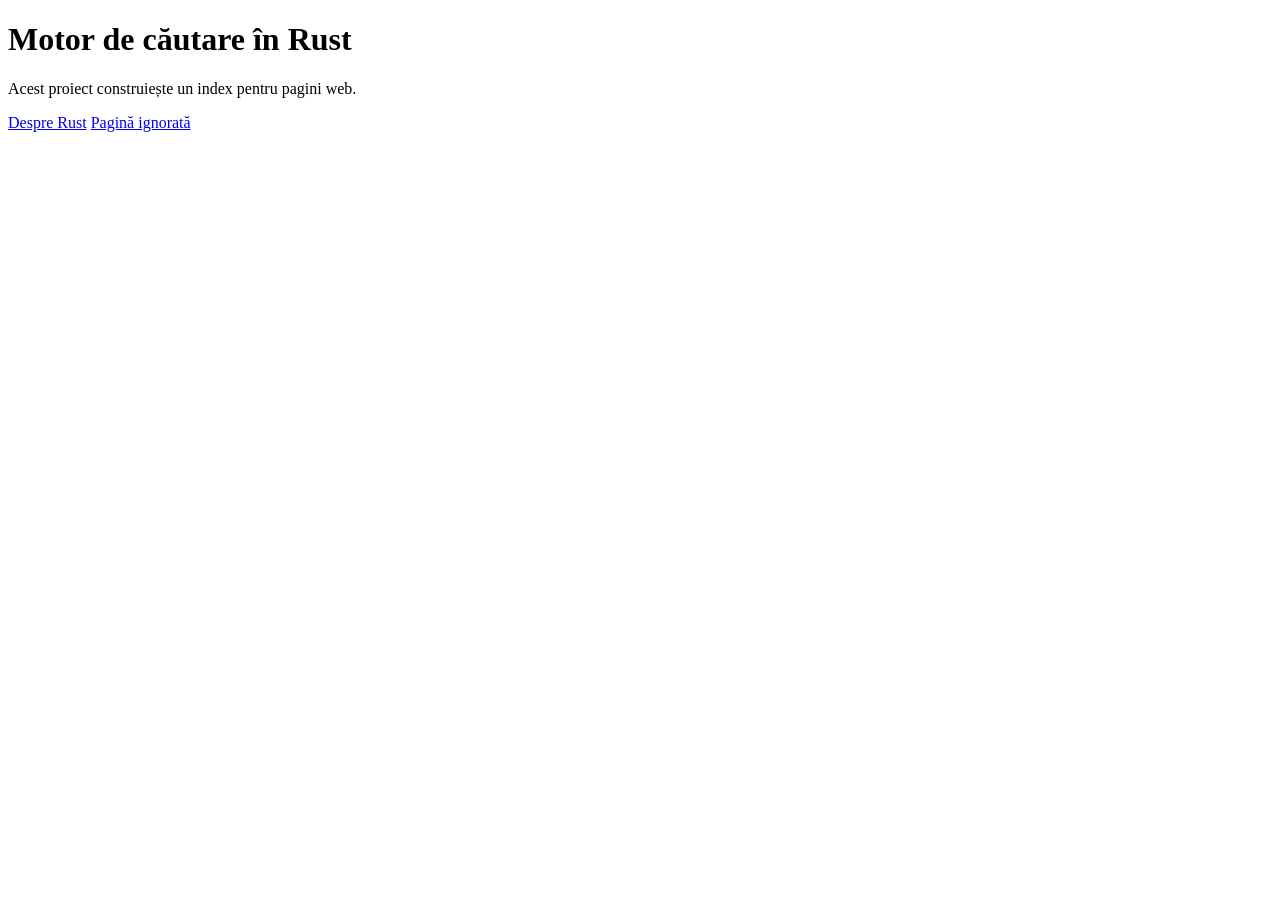
<file: test_site/index.html>
<!doctype html>
<html lang="ro">
  <head><meta charset="utf-8"><title>Motorul nostru de căutare</title></head>
  <body>
    <main>
      <h1>Motor de căutare în Rust</h1>
      <p>Acest proiect construiește un index pentru pagini web.</p>
      <a href="/rust.html">Despre Rust</a>
      <a href="/privat.html" rel="nofollow">Pagină ignorată</a>
    </main>
  </body>
</html>
</file>
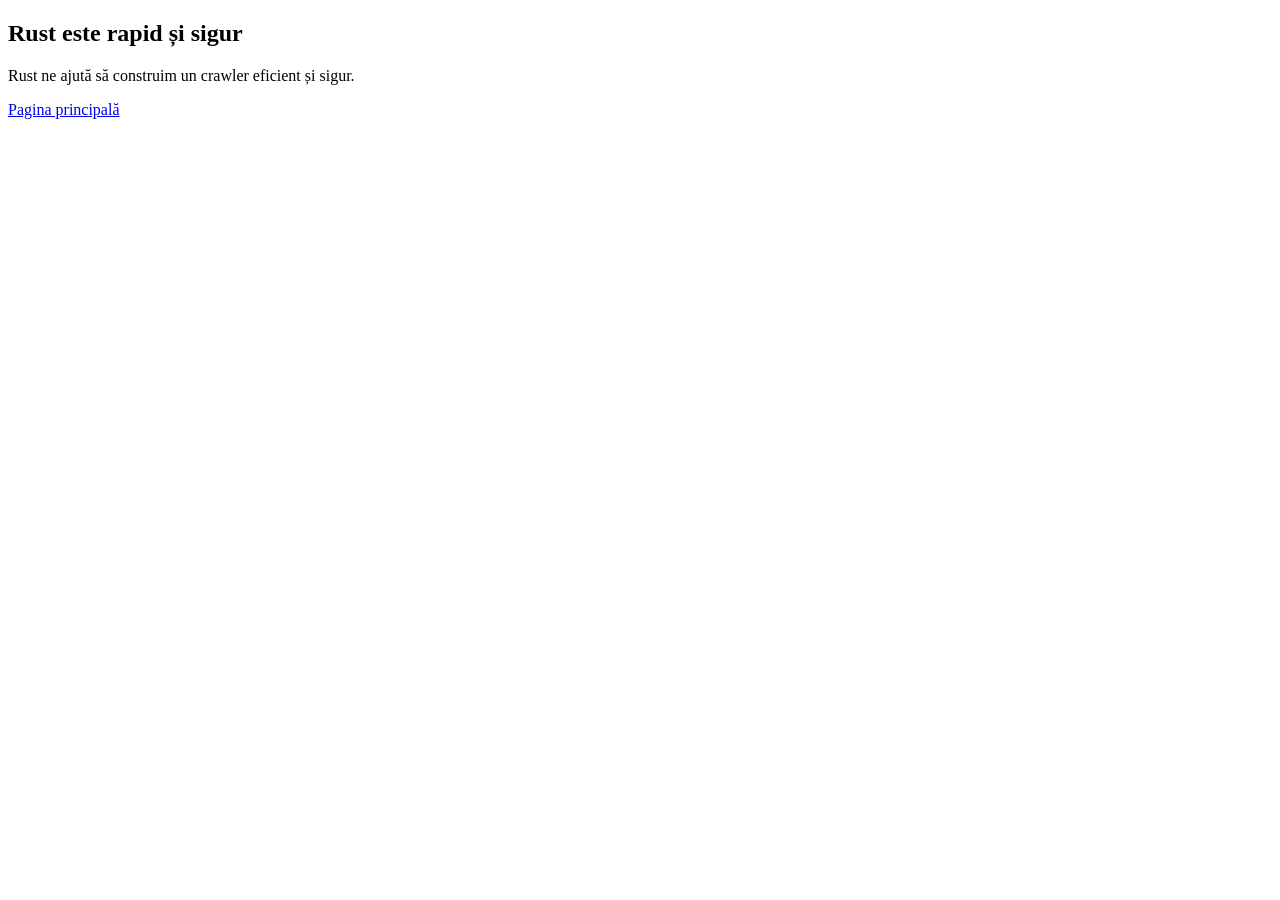
<file: test_site/rust.html>
<!doctype html>
<html lang="ro">
  <head><meta charset="utf-8"><title>De ce folosim Rust</title></head>
  <body>
    <article>
      <h1>Rust este rapid și sigur</h1>
      <p>Rust ne ajută să construim un crawler eficient și sigur.</p>
      <a href="/index.html">Pagina principală</a>
    </article>
  </body>
</html>
</file>
